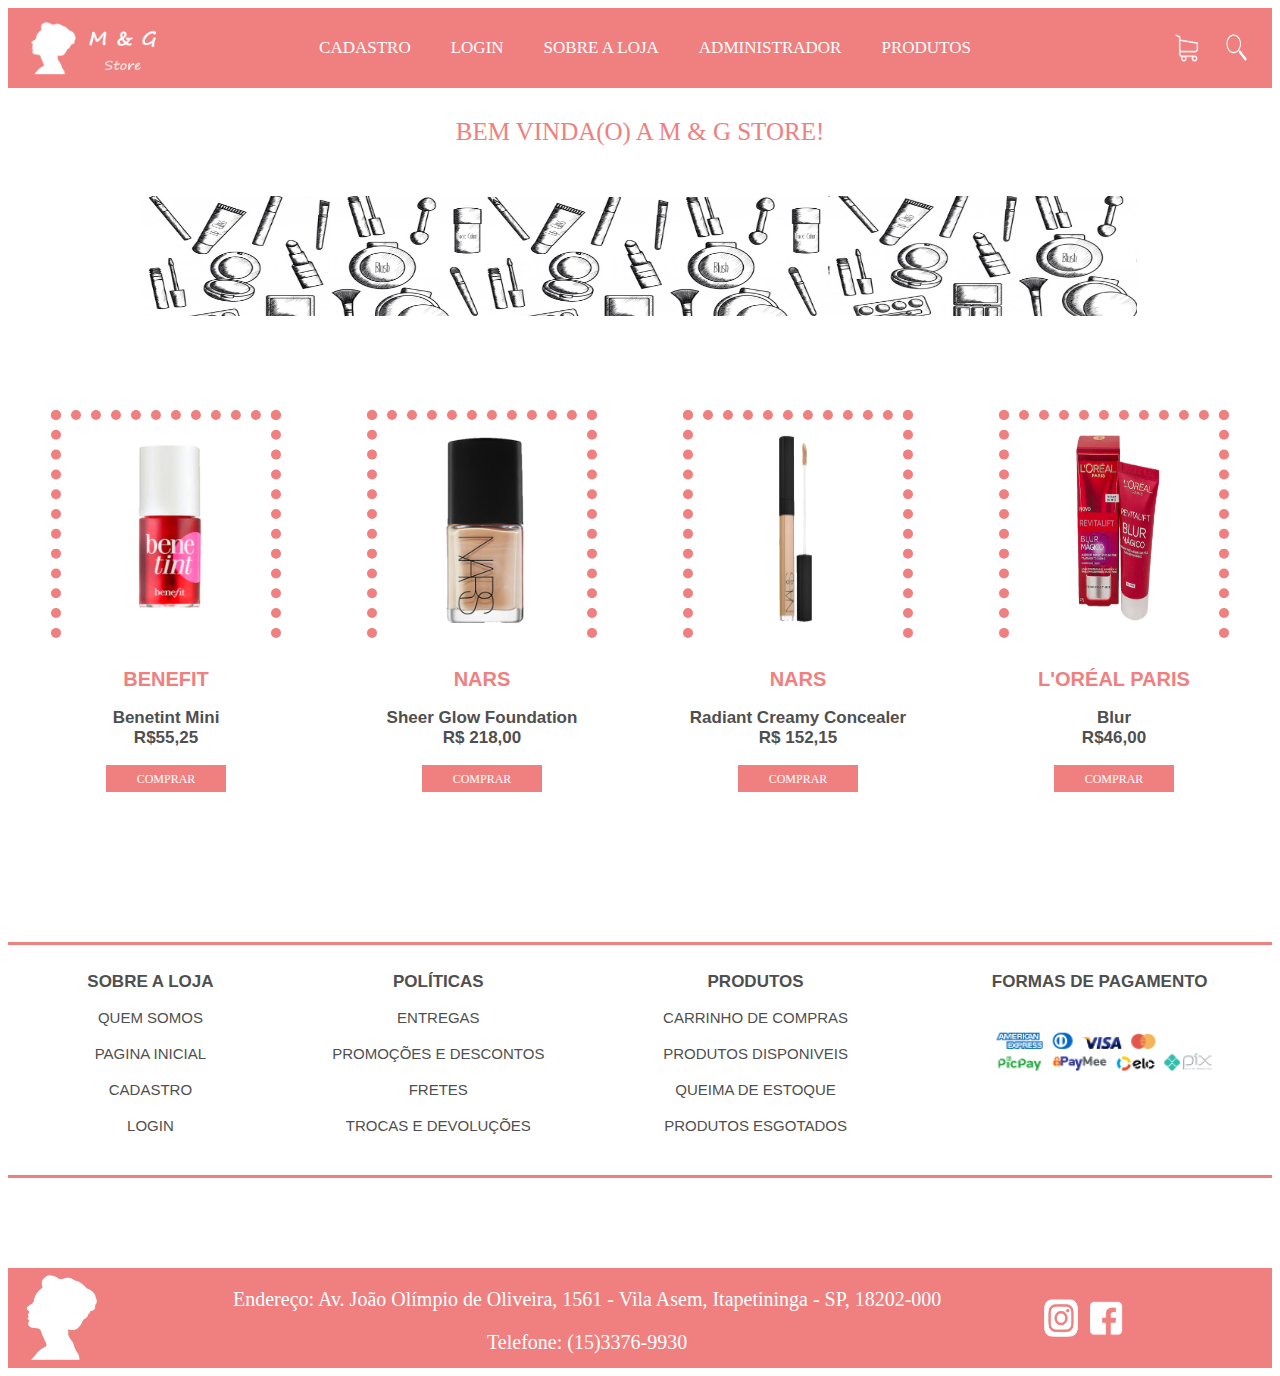
<file: Index.html>
<!DOCTYPE html>
<html lang="en">
    <head>
        <title>MGStore</title>
        <meta charset="UTF-8">
        <meta name="viewport" content="width=device-width, initial-scale=1.0">
        <link rel="stylesheet" href="estilo.css"> 
        <link href="https://fonts.googleapis.com/css?family=Pathway+Gothic+One&display=swap" rel="stylesheet">
    </head>
    <body>
        <center>
            <div class="cab">
                <div class="c"><img class="logo" src="log.png" alt="Logo loja"></div>
                <div class="box1">
                    <div><a class="formulario" href="formulariocadastro.html">CADASTRO</a><br></div>
                    <div><a class="formulario"  href="formulariologin.html">LOGIN</a><br></div>
                    <div><a class="formulario"  href="sobrealoja.html">SOBRE A LOJA</a><br></div>
                    <div><a class="formulario"  href="administrador.html">ADMINISTRADOR</a><br></div>
                    <div><a class="formulario"  href="listar_produtos.php">PRODUTOS</a><br></div>
                </div>
                <div id="car"><a href="carrinhodecompras.html"><img class="icon" src="carrinho.png" alt="Carrinho de compras"></a></div>
                <div id="car"><a href="carrinhodecompras.html"><img class="icon" src="lupa.png" alt="Lupa"></a></div>
            </div>
            <p id="bv">BEM VINDA(O) A M & G STORE!</p>
            <img id="imageminicio" src="imagempeb.png" alt="Maquiagem Preta e branca">

            <div class="pai">
                <div><a href="detalhar_produto.php"><img class="pro" src="produto01.png" alt="Benetint mini"></a>
                    <p><a class="mg" href="detalhar_produto.php">BENEFIT</a></p>
                    <p class="nomeproduto">Benetint Mini<br>R$55,25</p>
                    <a class="comprar" href="carrinhodecompras.html">COMPRAR</a>
                </div>
            
                <div><a href="detalhar_produto.php"><img class="pro" src="produto2.png" alt="Base Nars Sheer Glow Foundation"></a>
                    <p><a class="mg" href="detalhar_produto.php">NARS</a></p>
                    <p class="nomeproduto">Sheer Glow Foundation<br>R$ 218,00</p>
                    <a class="comprar" href="carrinhodecompras.html">COMPRAR</a>
                </div>

                <div><a href="detalhar_produto.php"><img class="pro" src="produto3.png" alt="Corretivo Nars Radiant Creamy Concealer"></a>
                    <p><a class="mg" href="detalhar_produto.php">NARS</a></p>
                    <p class="nomeproduto">Radiant Creamy Concealer<br>R$ 152,15</p>
                    <a class="comprar" href="carrinhodecompras.html">COMPRAR</a>
                </div>

                <div><a href="detalhar_produto.php"><img class="pro" src="blur.png" alt="blur"></a>
                    <p><a class="mg" href="detalhar_produto.php">L'ORÉAL PARIS</a></p>
                    <p class="nomeproduto">Blur<br>R$46,00</p>
                    <a class="comprar" href="carrinhodecompras.html">COMPRAR</a>
                </div>     
            </div>

            <div class="mae">
                <div class="subroda"><p class="infor">SOBRE A LOJA</p><a class="in" href="sobrealoja.html">Quem somos</a><br><br><a class="in" href="Index.html">Pagina Inicial</a><br><br><a class="in" href="formulariocadastro.html">Cadastro</a><br><br><a class="in" href="formulariologin.html">Login</a></div>
                <div class="subroda"><p class="infor">POLÍTICAS</p><a class="in" href="">Entregas</a><br><br><a class="in" href="">Promoções e descontos</a><br><br><a class="in" href="">Fretes</a><br><br><a class="in" href="">Trocas e Devoluções</a></div>
                <div class="subroda"><p class="infor">PRODUTOS</p><a class="in" href="carrinhodecompras">Carrinho de compras</a><br><br><a class="in" href="listar_produtos.php">Produtos disponiveis</a><br><br><a class="in" href="">Queima de estoque</a><br><br><a class="in" href="">Produtos esgotados</a></div>
                <div class="subroda"><p class="infor">FORMAS DE PAGAMENTO</p><img class="" src="formasdepag.png" alt="Formas de pagamento"></div>
            </div>

            <div class="rodape"><div><img class="roda" src="roda.png" alt="Logo loja"></div>
            <div><p class="r">Endereço: Av. João Olímpio de Oliveira, 1561 - Vila Asem, Itapetininga - SP, 18202-000</p>
                <p class="r">Telefone: (15)3376-9930</p></div>
                <div><img class="sociais" src="insta.png" alt="Icon Instagram">
                    <img class="sociais" src="face.png" alt="Icon Face"></div>   
            </div>
        </center>
    </body>
    
</html>
</file>
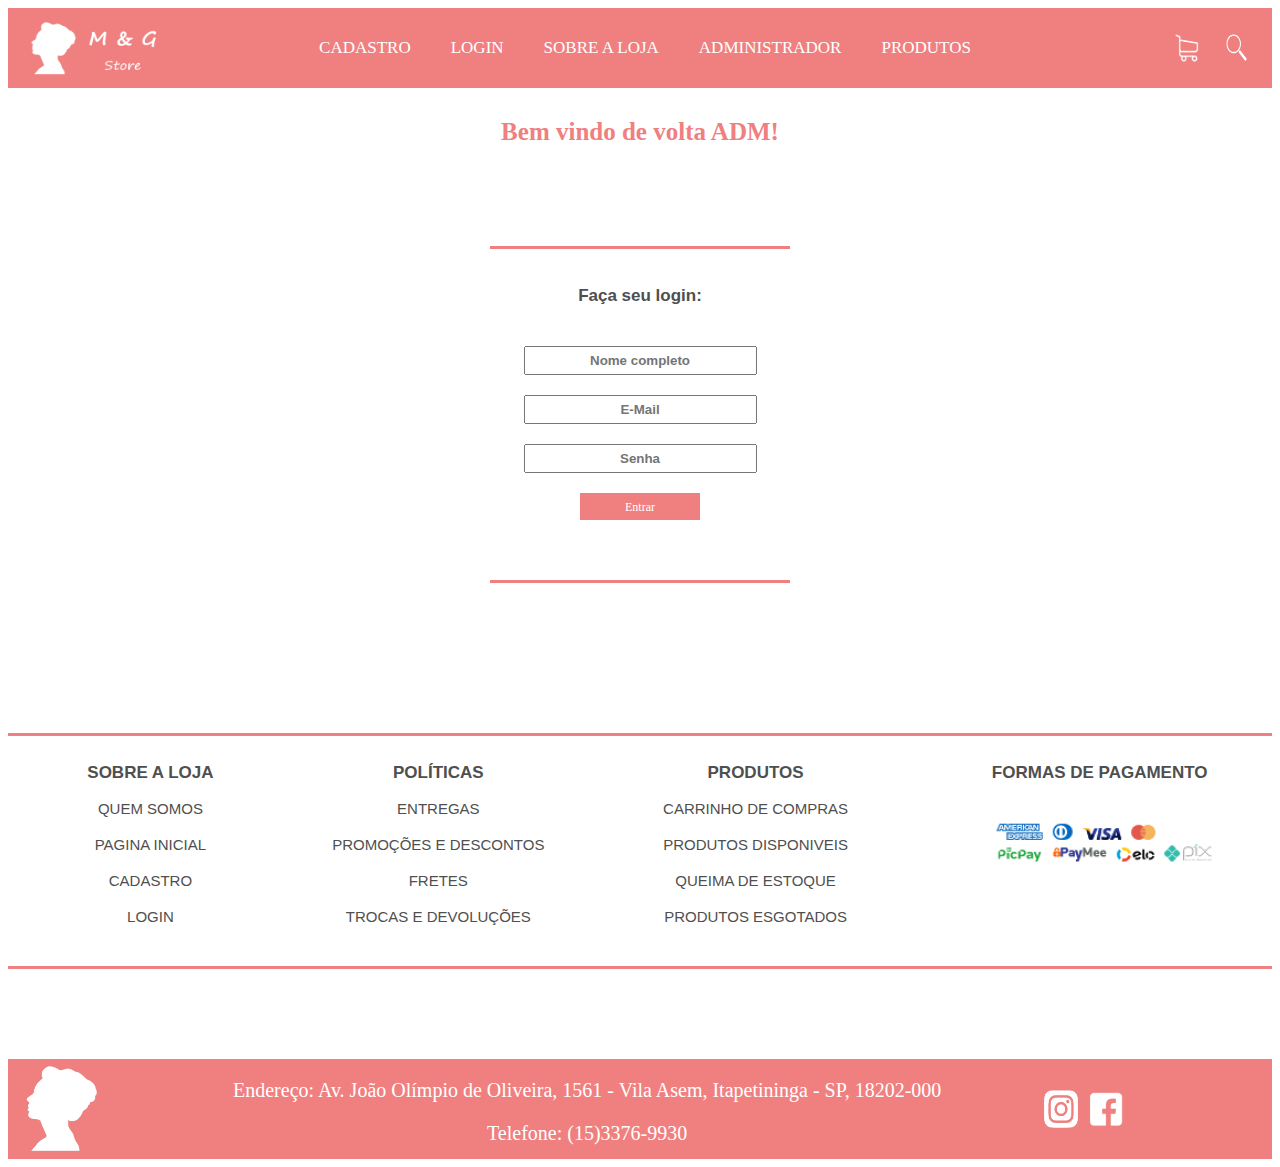
<file: administrador.html>
<!DOCTYPE html>
<html lang="en">
    <head>
        <title>MGStore</title>
        <meta charset="UTF-8">
        <meta name="viewport" content="width=device-width, initial-scale=1.0">
        <link rel="stylesheet" href="estilo.css"> 
        <link href="https://fonts.googleapis.com/css?family=Pathway+Gothic+One&display=swap" rel="stylesheet">
    </head>
    <body>
        <center>
            <div class="cab">
                <div class="c"><img class="logo" src="log.png" alt="Logo loja"></div>
                <div class="box1">
                    <div><a class="formulario" href="formulariocadastro.html">CADASTRO</a><br></div>
                    <div><a class="formulario"  href="formulariologin.html">LOGIN</a><br></div>
                    <div><a class="formulario"  href="sobrealoja.html">SOBRE A LOJA</a><br></div>
                    <div><a class="formulario"  href="administrador.html">ADMINISTRADOR</a><br></div>
                    <div><a class="formulario"  href="listar_produtos.php">PRODUTOS</a><br></div>
                </div>
                <div id="car"><a href="carrinhodecompras.html"><img class="icon" src="carrinho.png" alt="Carrinho de compras"></a></div>
                <div id="car"><a href="carrinhodecompras.html"><img class="icon" src="lupa.png" alt="Lupa"></a></div>
            </div>

            <h1 id="bv">Bem vindo de volta ADM!</h1>

            <div id="f">
                <div  class="f2">
                    <p class="nomeproduto">Faça seu login:</p>
                    <form class="form_user"action="" method="">
                    <center><input class="tab" type="text" name="nome_usuario"  placeholder="Nome completo"><br>
                    <input class="tab" type="text" name="email_usuario" placeholder="E-Mail"><br>
                    <input class="tab" type="password" name="senha_usuario" placeholder="Senha"><br>
                    <a class="comprar" href="formularioproduto.php">Entrar</a> </center>
                    </form>
                </div>
            </div>

            <div class="mae">
                <div class="subroda"><p class="infor">SOBRE A LOJA</p><a class="in" href="sobrealoja.html">Quem somos</a><br><br><a class="in" href="Index.html">Pagina Inicial</a><br><br><a class="in" href="formulariocadastro.html">Cadastro</a><br><br><a class="in" href="formulariologin.html">Login</a></div>
                <div class="subroda"><p class="infor">POLÍTICAS</p><a class="in" href="">Entregas</a><br><br><a class="in" href="">Promoções e descontos</a><br><br><a class="in" href="">Fretes</a><br><br><a class="in" href="">Trocas e Devoluções</a></div>
                <div class="subroda"><p class="infor">PRODUTOS</p><a class="in" href="carrinhodecompras.html">Carrinho de compras</a><br><br><a class="in" href="listar_produtos.php">Produtos disponiveis</a><br><br><a class="in" href="">Queima de estoque</a><br><br><a class="in" href="">Produtos esgotados</a></div>
                <div class="subroda"><p class="infor">FORMAS DE PAGAMENTO</p><img class="" src="formasdepag.png" alt="Formas de pagamento"></div>
            </div>

            <div class="rodape"><div><img class="roda" src="roda.png" alt="Logo loja"></div>
            <div><p class="r">Endereço: Av. João Olímpio de Oliveira, 1561 - Vila Asem, Itapetininga - SP, 18202-000</p>
                <p class="r">Telefone: (15)3376-9930</p></div>
                <div><img class="sociais" src="insta.png" alt="Icon Instagram">
                    <img class="sociais" src="face.png" alt="Icon Face"></div>   
            </div>
        </center>
    </body>
    
</html>
</file>
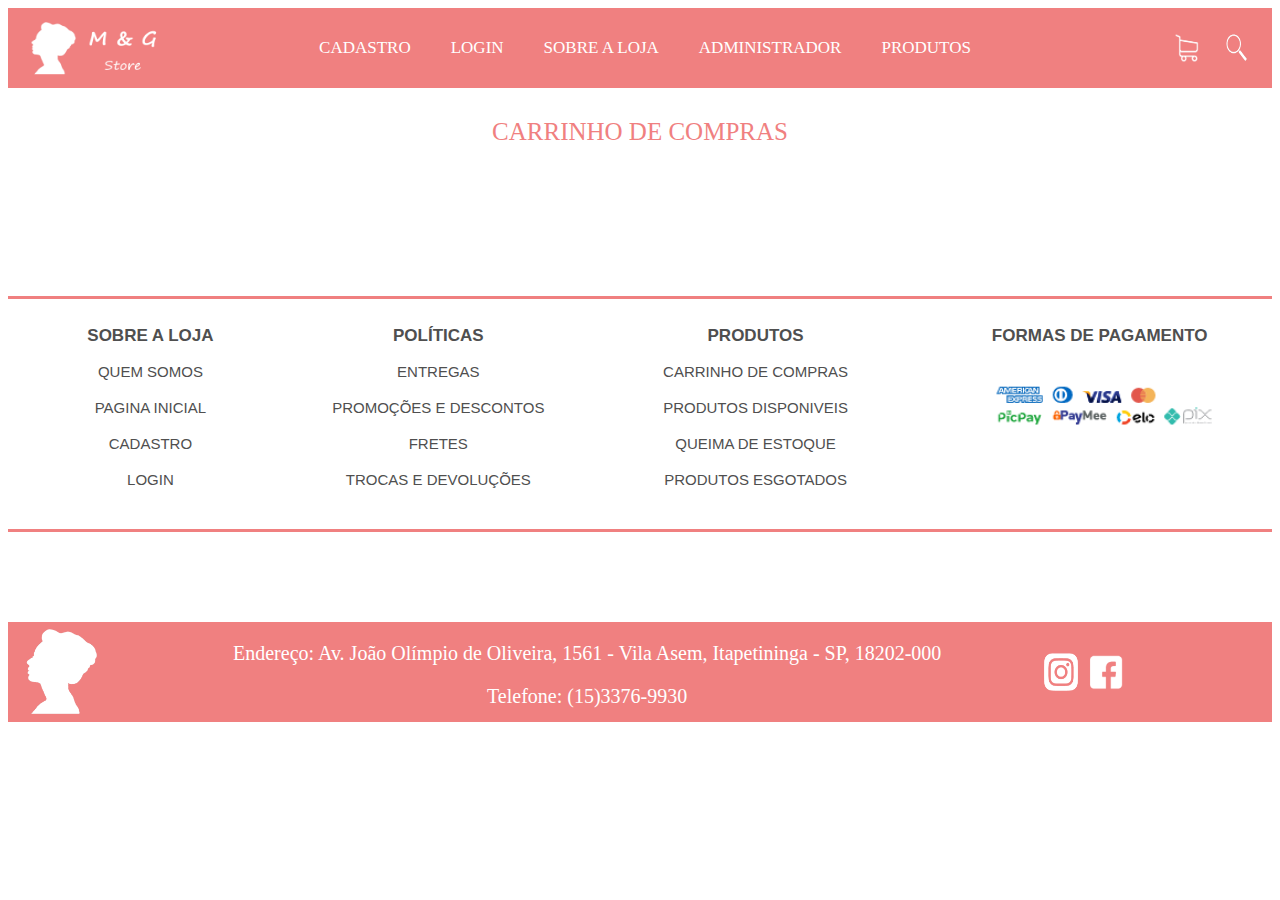
<file: carrinhodecompras.html>
<!DOCTYPE html>
<html lang="en">
    <head>
        <title>MGStore</title>
        <meta charset="UTF-8">
        <meta name="viewport" content="width=device-width, initial-scale=1.0">
        <link rel="stylesheet" href="estilo.css"> 
        <link href="https://fonts.googleapis.com/css?family=Pathway+Gothic+One&display=swap" rel="stylesheet">
    </head>
    <body>
        <center>
            <div class="cab">
                <div class="c"><img class="logo" src="log.png" alt="Logo loja"></div>
                <div class="box1">
                    <div><a class="formulario" href="formulariocadastro.html">CADASTRO</a><br></div>
                    <div><a class="formulario"  href="formulariologin.html">LOGIN</a><br></div>
                    <div><a class="formulario"  href="sobrealoja.html">SOBRE A LOJA</a><br></div>
                    <div><a class="formulario"  href="administrador.html">ADMINISTRADOR</a><br></div>
                    <div><a class="formulario"  href="listar_produtos.php">PRODUTOS</a><br></div>
                </div>
                <div id="car"><a href="carrinhodecompras.html"><img class="icon" src="carrinho.png" alt="Carrinho de compras"></a></div>
                <div id="car"><a href="carrinhodecompras.html"><img class="icon" src="lupa.png" alt="Lupa"></a></div>
            </div>
            <p id="bv">CARRINHO DE COMPRAS</p>

            <div class="mae">
                <div class="subroda"><p class="infor">SOBRE A LOJA</p><a class="in" href="sobrealoja.html">Quem somos</a><br><br><a class="in" href="Index.html">Pagina Inicial</a><br><br><a class="in" href="formulariocadastro.html">Cadastro</a><br><br><a class="in" href="formulariologin.html">Login</a></div>
                <div class="subroda"><p class="infor">POLÍTICAS</p><a class="in" href="">Entregas</a><br><br><a class="in" href="">Promoções e descontos</a><br><br><a class="in" href="">Fretes</a><br><br><a class="in" href="">Trocas e Devoluções</a></div>
                <div class="subroda"><p class="infor">PRODUTOS</p><a class="in" href="carrinhodecompras.html">Carrinho de compras</a><br><br><a class="in" href="listar_produtos.php">Produtos disponiveis</a><br><br><a class="in" href="">Queima de estoque</a><br><br><a class="in" href="">Produtos esgotados</a></div>
                <div class="subroda"><p class="infor">FORMAS DE PAGAMENTO</p><img class="" src="formasdepag.png" alt="Formas de pagamento"></div>
            </div>

            <div class="rodape"><div><img class="roda" src="roda.png" alt="Logo loja"></div>
            <div><p class="r">Endereço: Av. João Olímpio de Oliveira, 1561 - Vila Asem, Itapetininga - SP, 18202-000</p>
                <p class="r">Telefone: (15)3376-9930</p></div>
                <div><img class="sociais" src="insta.png" alt="Icon Instagram">
                    <img class="sociais" src="face.png" alt="Icon Face"></div>   
            </div>
        </center>
    </body>
    
</html>
</file>
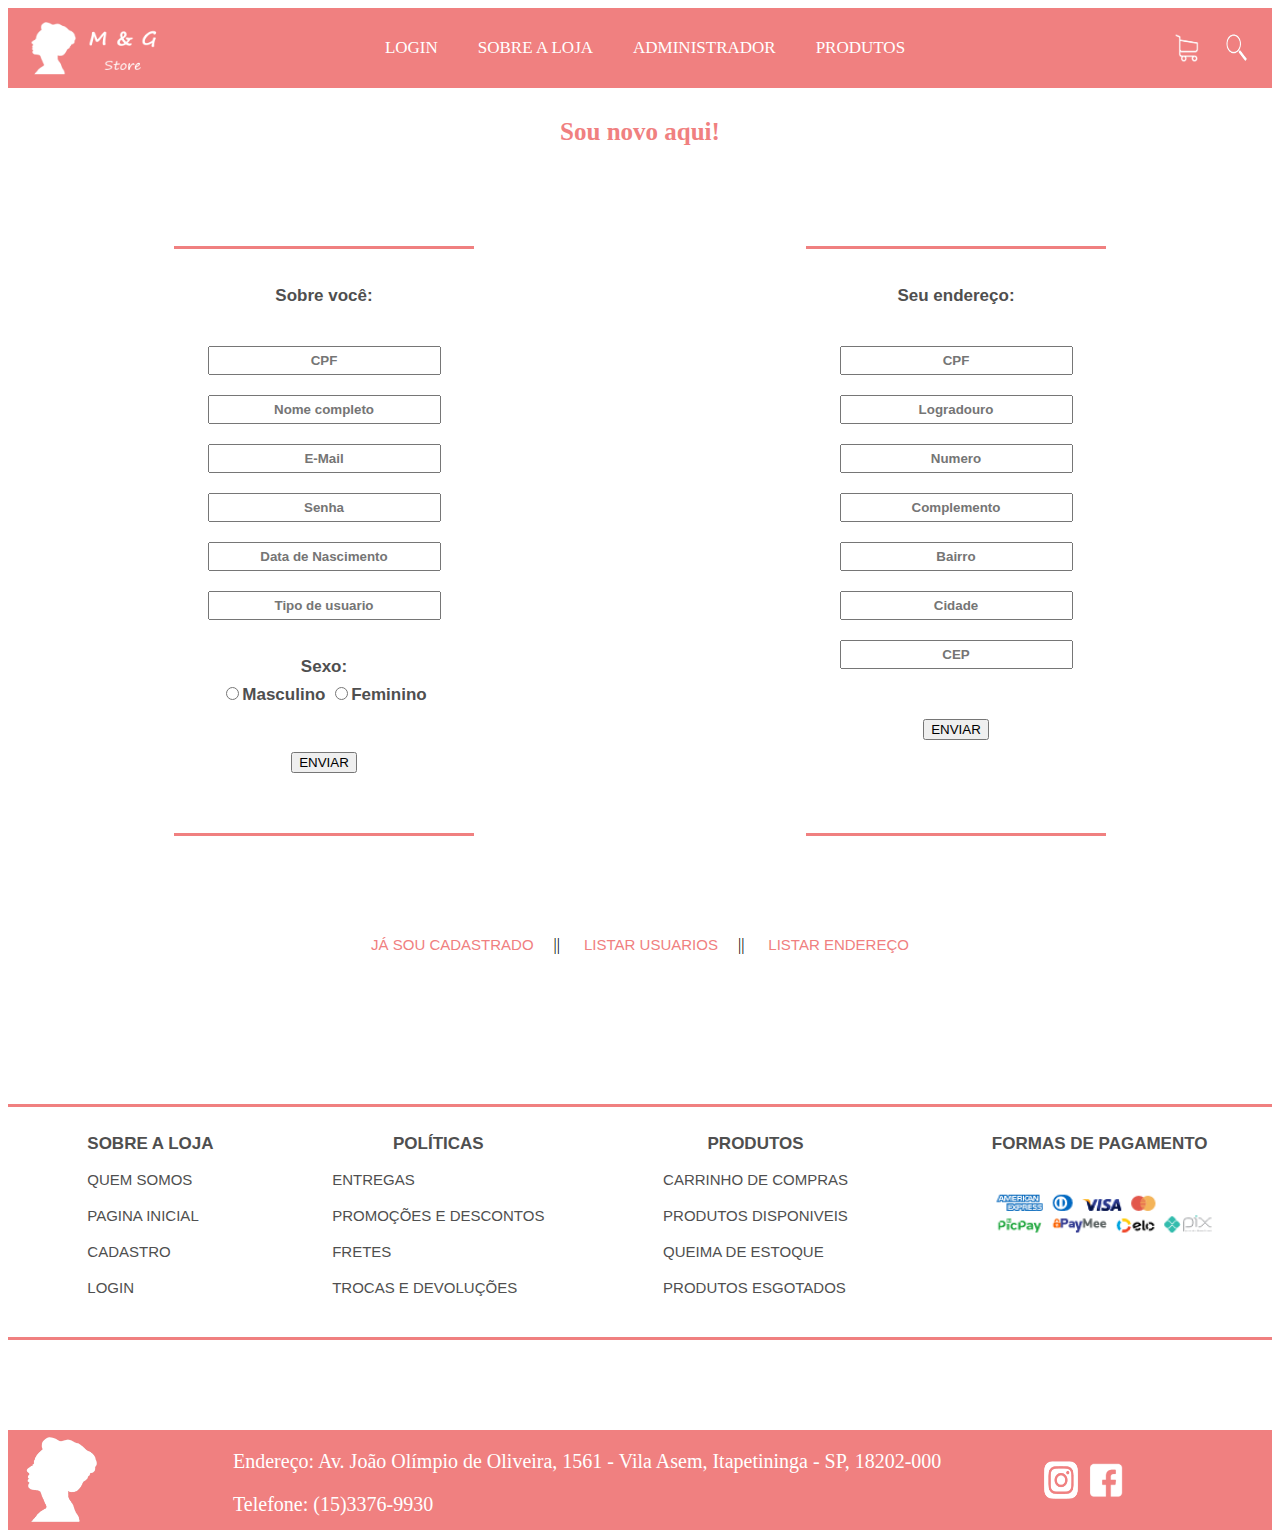
<file: formulariocadastro.html>
<!DOCTYPE html>
    <html lang="en">
    <head>
        <title class="link">Cadastro</title>
        <meta charset="UTF-8">
        <meta name="viewport" content="width=device-width, initial-scale=1.0">
        <link rel="stylesheet" href="estilo.css"> 
        <link href="https://fonts.googleapis.com/css?family=Pathway+Gothic+One&display=swap" rel="stylesheet">
    </head>
    <body>
        <div class="cab">
            <div class="c"><img class="logo" src="log.png" alt="Logo loja"></div>
            <div class="box1">
                <div><a class="formulario"  href="formulariologin.html">LOGIN</a><br></div>
                <div><a class="formulario"  href="sobrealoja.html">SOBRE A LOJA</a><br></div>
                <div><a class="formulario"  href="administrador.html">ADMINISTRADOR</a><br></div>
                <div><a class="formulario"  href="listar_produtos.php">PRODUTOS</a><br></div>
            </div>
            <div id="car"><a href="carrinhodecompras.html"><img class="icon" src="carrinho.png" alt="Carrinho de compras"></a></div>
            <div id="car"><a href="carrinhodecompras.html"><img class="icon" src="lupa.png" alt="Lupa"></a></div>
        </div>

        <h1 id="bv">Sou novo aqui!</h1>

        <div id="f">  
            <div class="f2">
                <p class="nomeproduto">Sobre você:</p>
                <center>
                <form class="form_user"action="processa_cad_usuario.php" method="POST">
                    <input class="tab" type="text" name="cpf_usuario" placeholder="CPF"><br>
                    <input class="tab" type="text" name="nome_usuario"  placeholder="Nome completo"><br>
                    <input class="tab" type="text" name="email_usuario" placeholder="E-Mail"><br>
                    <input class="tab" type="password" name="senha_usuario" placeholder="Senha"><br>
                    <input class="tab" type="text" name="data_usuario" placeholder="Data de Nascimento"><br>
                    <input class="tab" type="text" name="tipo_usuario" placeholder="Tipo de usuario"><br>
                    <p class="nomeproduto">Sexo:<br><input class="rad" type="radio" name="sexo" value="M">Masculino 
                        <input class="rad" type="radio" name="sexo" value="F">Feminino</p>
                        <button class="but" type="submit">ENVIAR</button> 
                </form>
                </center>     
            </div>  

            <div class="f2">
                <p class="nomeproduto">Seu endereço:</p>
                <center>
                <form class="form_user" action="processa_cad_endereco.php" method="POST">
                    <input class="tab" type="text" name="cpf_usuario" placeholder="CPF"><br>
                    <input class="tab" type="text" name="logradouro"  placeholder="Logradouro"><br>
                    <input class="tab" type="text" name="numero" placeholder="Numero"><br>
                    <input class="tab" type="text" name="complemento" placeholder="Complemento"><br>
                    <input class="tab" type="text" name="bairro"  placeholder="Bairro"><br>
                    <input class="tab" type="text" name="cidade" placeholder="Cidade"><br>
                    <input class="tab" type="text" name="cep" placeholder="CEP"><br>   
                    <button class="but" type="submit">ENVIAR</button> 
                </form>
                </center> 
            </div>       
        </div>
        <center>
        <a class="linkform" href="formulariologin.html">Já sou cadastrado</a>||
        <a class="linkform" href="listar_usuario.php">Listar usuarios</a>||
        <a class="linkform" href="listar_endereco.php">Listar endereço</a>
        </center>

        <div class="mae">
            <div class="subroda"><p class="infor">SOBRE A LOJA</p><a class="in" href="sobrealoja.html">Quem somos</a><br><br><a class="in" href="Index.html">Pagina Inicial</a><br><br><a class="in" href="formulariocadastro.html">Cadastro</a><br><br><a class="in" href="formulariologin.html">Login</a></div>
            <div class="subroda"><p class="infor">POLÍTICAS</p><a class="in" href="">Entregas</a><br><br><a class="in" href="">Promoções e descontos</a><br><br><a class="in" href="">Fretes</a><br><br><a class="in" href="">Trocas e Devoluções</a></div>
            <div class="subroda"><p class="infor">PRODUTOS</p><a class="in" href="carrinhodecompras.html">Carrinho de compras</a><br><br><a class="in" href="listar_produtos.php">Produtos disponiveis</a><br><br><a class="in" href="">Queima de estoque</a><br><br><a class="in" href="">Produtos esgotados</a></div>
            <div class="subroda"><p class="infor">FORMAS DE PAGAMENTO</p><img class="" src="formasdepag.png" alt="Formas de pagamento"></div>
        </div>

        <div class="rodape"><div><img class="roda" src="roda.png" alt="Logo loja"></div>
        <div><p class="r">Endereço: Av. João Olímpio de Oliveira, 1561 - Vila Asem, Itapetininga - SP, 18202-000</p>
            <p class="r">Telefone: (15)3376-9930</p></div>
            <div><img class="sociais" src="insta.png" alt="Icon Instagram">
                <img class="sociais" src="face.png" alt="Icon Face"></div>   
        </div>
    </body>
</html>
</file>
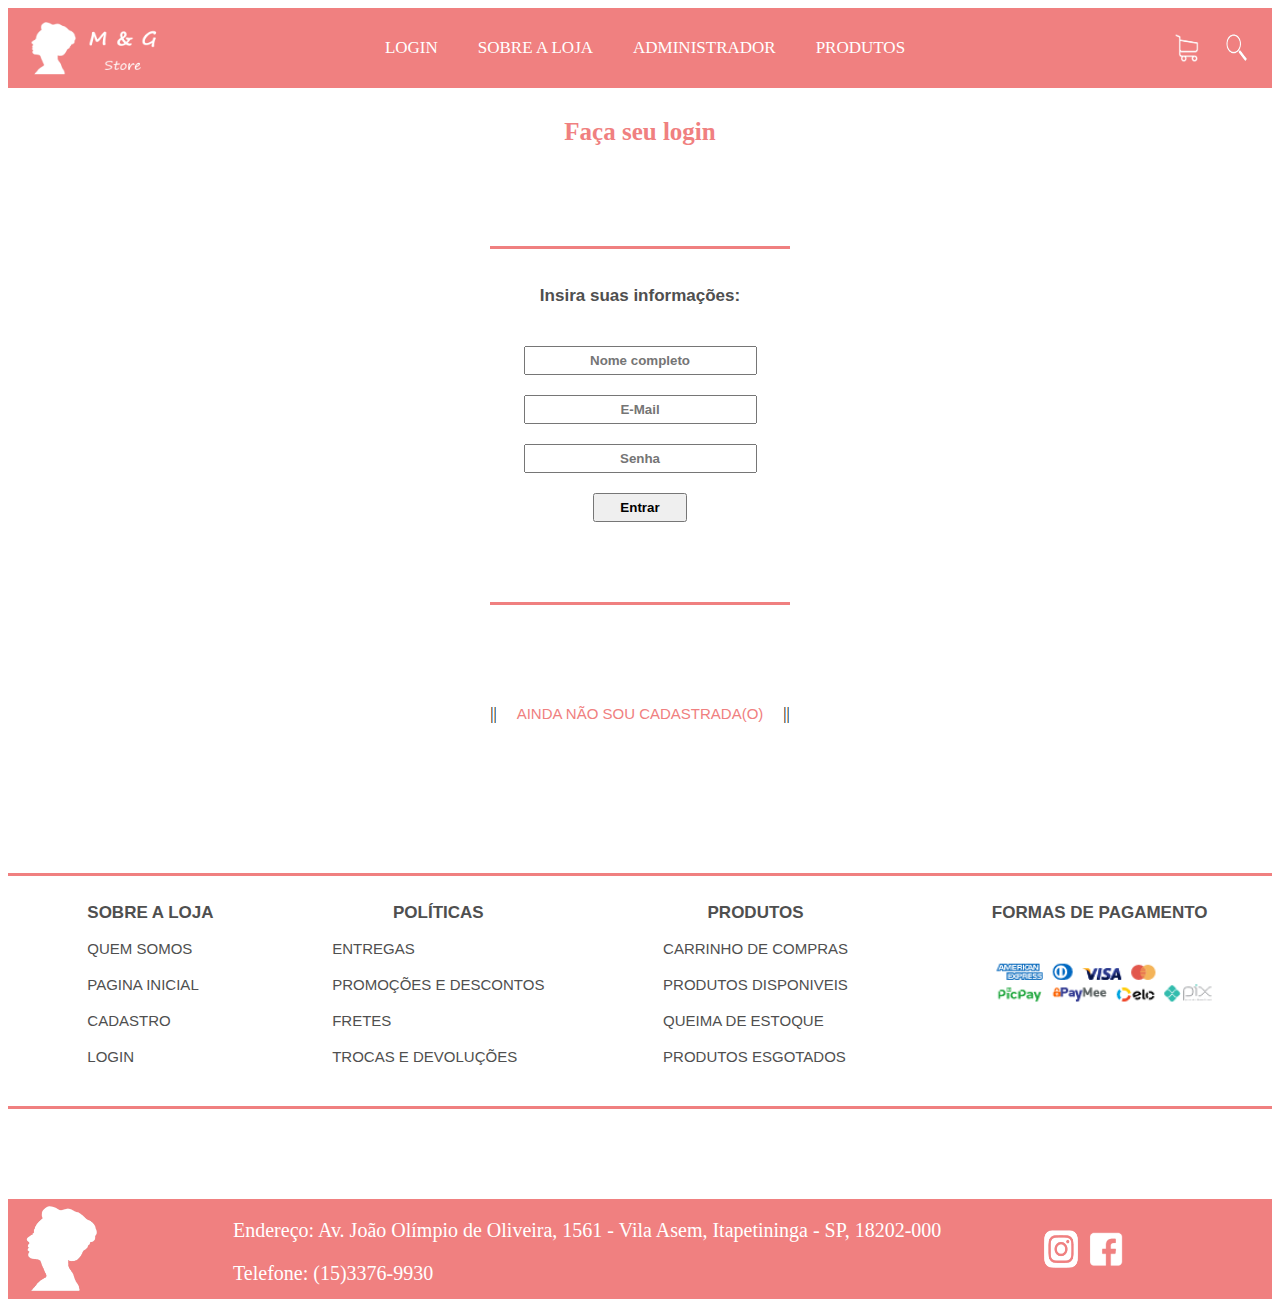
<file: formulariologin.html>
<!DOCTYPE html>
    <html lang="en">
    <head>
        <title class="link">Cadastro</title>
        <meta charset="UTF-8">
        <meta name="viewport" content="width=device-width, initial-scale=1.0">
        <link rel="stylesheet" href="estilo.css"> 
        <link href="https://fonts.googleapis.com/css?family=Pathway+Gothic+One&display=swap" rel="stylesheet">
    </head>
    <body>
        <div class="cab">
            <div class="c"><img class="logo" src="log.png" alt="Logo loja"></div>
            <div class="box1">
                <div><a class="formulario"  href="formulariologin.html">LOGIN</a><br></div>
                <div><a class="formulario"  href="sobrealoja.html">SOBRE A LOJA</a><br></div>
                <div><a class="formulario"  href="administrador.html">ADMINISTRADOR</a><br></div>
                <div><a class="formulario"  href="listar_produtos.php">PRODUTOS</a><br></div>
            </div>
            <div id="car"><a href="carrinhodecompras.html"><img class="icon" src="carrinho.png" alt="Carrinho de compras"></a></div>
            <div id="car"><a href="carrinhodecompras.html"><img class="icon" src="lupa.png" alt="Lupa"></a></div>
        </div>
        <h1 id="bv">Faça seu login</h1>
        <div id="f">
            <div  class="f2">
                <p class="nomeproduto">Insira suas informações:</p>
                <form class="form_user"action="" method="">
                <center><input class="tab" type="text" name="nome_usuario"  placeholder="Nome completo"><br>
                <input class="tab" type="text" name="email_usuario" placeholder="E-Mail"><br>
                <input class="tab" type="password" name="senha_usuario" placeholder="Senha"><br>
                <button class="tab" type="submit" >Entrar</button></center>
                </form>
            </div>
        </div>
        <center>
            ||<a class="linkform" href="formulariocadastro.html">Ainda não sou cadastrada(o)</a>||
        </center>
        <div class="mae">
            <div class="subroda"><p class="infor">SOBRE A LOJA</p><a class="in" href="sobrealoja.html">Quem somos</a><br><br><a class="in" href="Index.html">Pagina Inicial</a><br><br><a class="in" href="formulariocadastro.html">Cadastro</a><br><br><a class="in" href="formulariologin.html">Login</a></div>
            <div class="subroda"><p class="infor">POLÍTICAS</p><a class="in" href="">Entregas</a><br><br><a class="in" href="">Promoções e descontos</a><br><br><a class="in" href="">Fretes</a><br><br><a class="in" href="">Trocas e Devoluções</a></div>
            <div class="subroda"><p class="infor">PRODUTOS</p><a class="in" href="carrinhodecompras.html">Carrinho de compras</a><br><br><a class="in" href="listar_produtos.php">Produtos disponiveis</a><br><br><a class="in" href="">Queima de estoque</a><br><br><a class="in" href="">Produtos esgotados</a></div>
            <div class="subroda"><p class="infor">FORMAS DE PAGAMENTO</p><img class="" src="formasdepag.png" alt="Formas de pagamento"></div>
        </div>

        <div class="rodape"><div><img class="roda" src="roda.png" alt="Logo loja"></div>
        <div><p class="r">Endereço: Av. João Olímpio de Oliveira, 1561 - Vila Asem, Itapetininga - SP, 18202-000</p>
            <p class="r">Telefone: (15)3376-9930</p></div>
            <div><img class="sociais" src="insta.png" alt="Icon Instagram">
                <img class="sociais" src="face.png" alt="Icon Face"></div>  
        </div>
    </body>
</html>
</file>
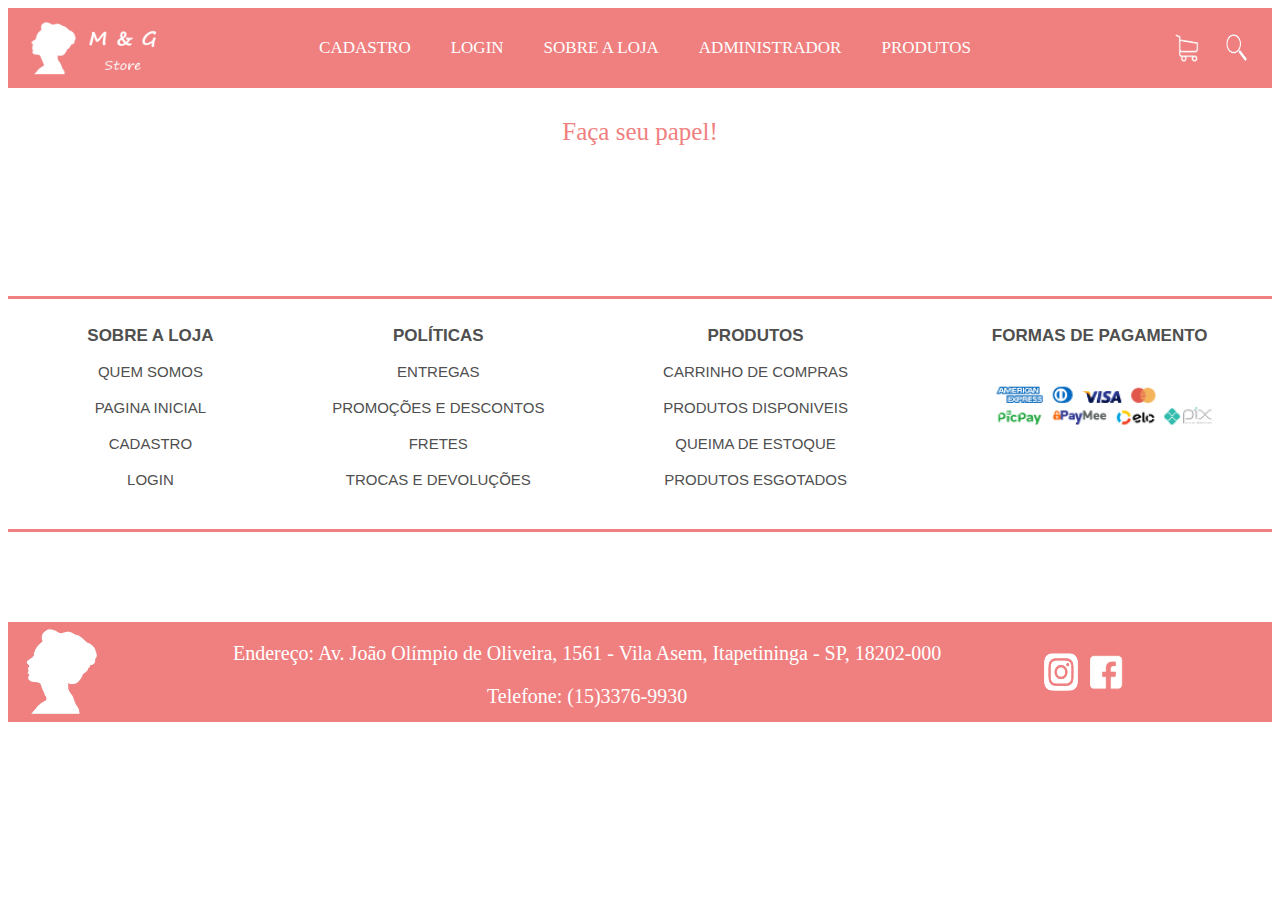
<file: formularioproduto.html>
<!DOCTYPE html>
<html lang="en">
    <head>
        <title>MGStore</title>
        <meta charset="UTF-8">
        <meta name="viewport" content="width=device-width, initial-scale=1.0">
        <link rel="stylesheet" href="estilo.css"> 
        <link href="https://fonts.googleapis.com/css?family=Pathway+Gothic+One&display=swap" rel="stylesheet">
    </head>
    <body>
        <center>
            <div class="cab">
                <div class="c"><img class="logo" src="log.png" alt="Logo loja"></div>
                <div class="box1">
                    <div><a class="formulario" href="formulariocadastro.html">CADASTRO</a><br></div>
                    <div><a class="formulario"  href="formulariologin.html">LOGIN</a><br></div>
                    <div><a class="formulario"  href="sobrealoja.html">SOBRE A LOJA</a><br></div>
                    <div><a class="formulario"  href="administrador.html">ADMINISTRADOR</a><br></div>
                    <div><a class="formulario"  href="listarprodutos.html">PRODUTOS</a><br></div>
                </div>
                <div id="car"><a href="carrinhodecompras.html"><img class="icon" src="carrinho.png" alt="Carrinho de compras"></a></div>
                <div id="car"><a href="carrinhodecompras.html"><img class="icon" src="lupa.png" alt="Lupa"></a></div>
            </div>
            <p id="bv">Faça seu papel!</p>
    
            <div class="mae">
                <div class="subroda"><p class="infor">SOBRE A LOJA</p><a class="in" href="sobrealoja.html">Quem somos</a><br><br><a class="in" href="Index.html">Pagina Inicial</a><br><br><a class="in" href="formulariocadastro.html">Cadastro</a><br><br><a class="in" href="formulariologin.html">Login</a></div>
                <div class="subroda"><p class="infor">POLÍTICAS</p><a class="in" href="">Entregas</a><br><br><a class="in" href="">Promoções e descontos</a><br><br><a class="in" href="">Fretes</a><br><br><a class="in" href="">Trocas e Devoluções</a></div>
                <div class="subroda"><p class="infor">PRODUTOS</p><a class="in" href="">Carrinho de compras</a><br><br><a class="in" href="">Produtos disponiveis</a><br><br><a class="in" href="">Queima de estoque</a><br><br><a class="in" href="">Produtos esgotados</a></div>
                <div class="subroda"><p class="infor">FORMAS DE PAGAMENTO</p><img class="" src="formasdepag.png" alt="Formas de pagamento"></div>
            </div>

            <div class="rodape"><div><img class="roda" src="roda.png" alt="Logo loja"></div>
            <div><p class="r">Endereço: Av. João Olímpio de Oliveira, 1561 - Vila Asem, Itapetininga - SP, 18202-000</p>
                <p class="r">Telefone: (15)3376-9930</p></div>
                <div><img class="sociais" src="insta.png" alt="Icon Instagram">
                    <img class="sociais" src="face.png" alt="Icon Face"></div>   
            </div>
        </center>
    </body>
    
</html>
</file>
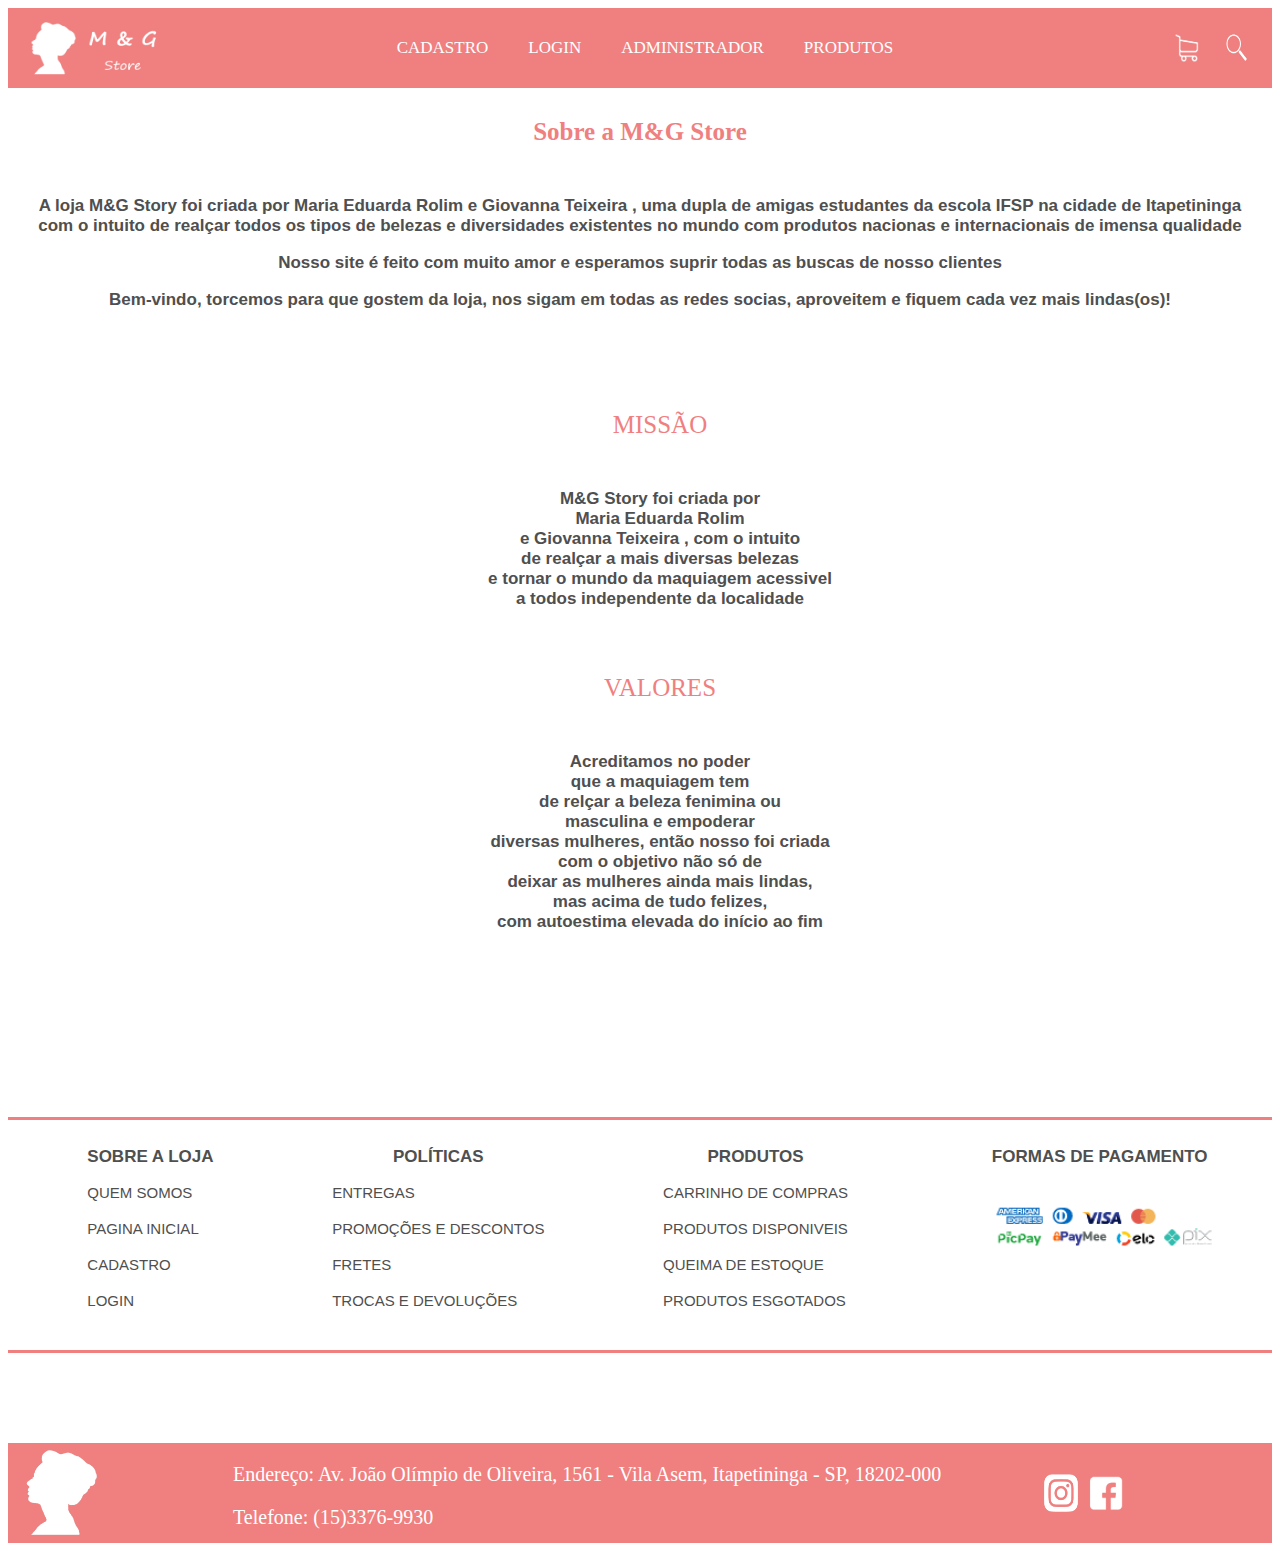
<file: sobrealoja.html>
<!DOCTYPE html>
<html lang="en">
    <head>
        <title>Sobre a loja</title>
        <meta charset="UTF-8">
        <meta name="viewport" content="width=device-width, initial-scale=1.0">
        <link rel="stylesheet" href="estilo.css"> 
        <link href="https://fonts.googleapis.com/css?family=Pathway+Gothic+One&display=swap" rel="stylesheet">
    </head>
    <body>
            <div class="cab">
                <div class="c"><img class="logo" src="log.png" alt="Logo loja"></div>
                <div class="box1">
                    <div><a class="formulario" href="formulariocadastro.html">CADASTRO</a><br></div>
                    <div><a class="formulario"  href="formulariologin.html">LOGIN</a><br></div>
                    <div><a class="formulario"  href="administrador.html">ADMINISTRADOR</a><br></div>
                    <div><a class="formulario"  href="listar_produtos.php">PRODUTOS</a><br></div>
                </div>
                <div id="car"><a href="carrinhodecompras.html"><img class="icon" src="carrinho.png" alt="Carrinho de compras"></a></div>
                <div id="car"><a href="carrinhodecompras.html"><img class="icon" src="lupa.png" alt="Lupa"></a></div>
            </div>

        <h1 id="bv">Sobre a M&G Store</h1>
         
        <p class="nomeproduto">A loja M&G Story foi criada por <strong>Maria Eduarda Rolim</strong>  e <strong>Giovanna Teixeira</strong> , uma dupla de amigas estudantes da escola <strong>IFSP</strong> na cidade de Itapetininga<br>
            com o intuito de realçar todos os tipos de belezas e diversidades existentes no mundo com produtos nacionas e internacionais de imensa qualidade</p>
        <p class="nomeproduto">Nosso site é feito com muito amor e esperamos suprir todas as buscas de nosso clientes</p>
        <p class="nomeproduto">Bem-vindo, torcemos para que gostem da loja, nos sigam em todas as redes socias, aproveitem e fiquem cada vez mais lindas(os)!</p><br><br><br>

        <div>
                <div class="subroda"><p id="bv">MISSÃO</p><p class="nomeproduto">M&G Story foi criada por<br> Maria Eduarda Rolim <br> e Giovanna Teixeira , com o intuito<br> de realçar a mais diversas belezas <br> e tornar o mundo da maquiagem acessivel<br> a todos independente da localidade</p><br></div>
                <div class="subroda"><p id="bv">VALORES</p><p class="nomeproduto">Acreditamos no poder<br> que a maquiagem tem<br> de relçar a beleza fenimina ou <br>masculina e empoderar<br> diversas mulheres, então nosso foi criada<br> com o objetivo não só de<br> deixar as mulheres ainda mais lindas,<br> mas acima de tudo felizes,<br> com autoestima elevada do início ao fim</p><br></div>
        </div>

        <div class="mae">
            <div class="subroda"><p class="infor">SOBRE A LOJA</p><a class="in" href="sobrealoja.html">Quem somos</a><br><br><a class="in" href="Index.html">Pagina Inicial</a><br><br><a class="in" href="formulariocadastro.html">Cadastro</a><br><br><a class="in" href="formulariologin.html">Login</a></div>
            <div class="subroda"><p class="infor">POLÍTICAS</p><a class="in" href="">Entregas</a><br><br><a class="in" href="">Promoções e descontos</a><br><br><a class="in" href="">Fretes</a><br><br><a class="in" href="">Trocas e Devoluções</a></div>
            <div class="subroda"><p class="infor">PRODUTOS</p><a class="in" href="carrinhodecompras.html">Carrinho de compras</a><br><br><a class="in" href="listar_produtos.php">Produtos disponiveis</a><br><br><a class="in" href="">Queima de estoque</a><br><br><a class="in" href="">Produtos esgotados</a></div>
            <div class="subroda"><p class="infor">FORMAS DE PAGAMENTO</p><img class="" src="formasdepag.png" alt="Formas de pagamento"></div>
        </div>

        <div class="rodape"><div><img class="roda" src="roda.png" alt="Logo loja"></div>
        <div><p class="r">Endereço: Av. João Olímpio de Oliveira, 1561 - Vila Asem, Itapetininga - SP, 18202-000</p>
            <p class="r">Telefone: (15)3376-9930</p></div>
            <div><img class="sociais" src="insta.png" alt="Icon Instagram">
                <img class="sociais" src="face.png" alt="Icon Face"></div> 
    </body>
</html>
</file>
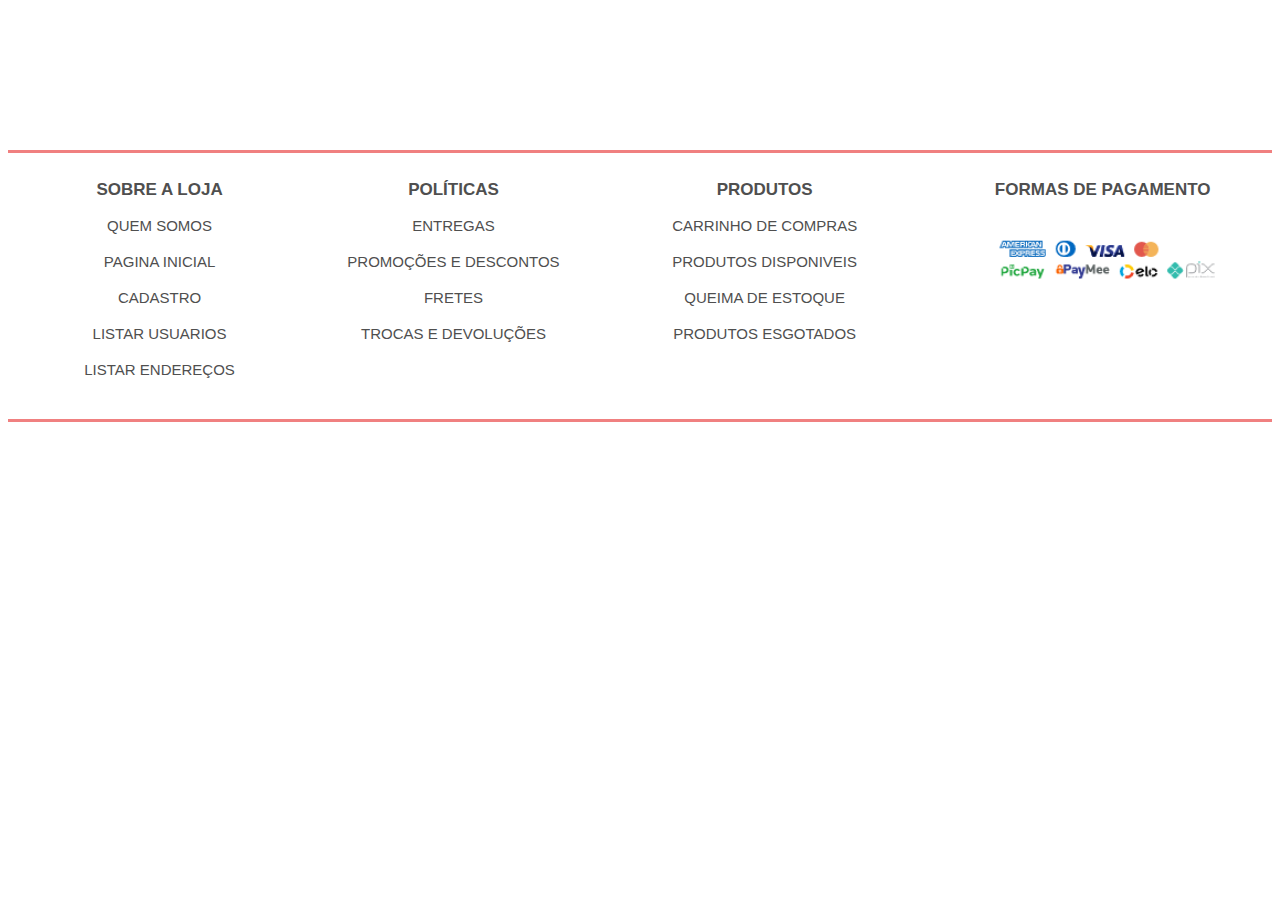
<file: subcab.html>
<!DOCTYPE html>
<html lang="en">
    <head>
        <meta charset="UTF-8">
        <meta name="viewport" content="width=device-width, initial-scale=1.0">
        <link rel="stylesheet" href="estilo.css"> 
        <link href="https://fonts.googleapis.com/css?family=Pathway+Gothic+One&display=swap" rel="stylesheet">
    </head>
    <body>
        <center>
            <div class="mae">
                <div class="subroda"><p class="infor">SOBRE A LOJA</p><a class="in" href="sobrealoja.html">Quem somos</a><br><br><a class="in" href="Index.html">Pagina Inicial</a><br><br><a class="in" href="formulariocadastro.html">Cadastro</a><br><br><a class="in" href="listar_usuario.php">Listar Usuarios</a><br><br><a class="in" href="listar_endereco.php">Listar Endereços</a></div>
                <div class="subroda"><p class="infor">POLÍTICAS</p><a class="in" href="">Entregas</a><br><br><a class="in" href="">Promoções e descontos</a><br><br><a class="in" href="">Fretes</a><br><br><a class="in" href="">Trocas e Devoluções</a></div>
                <div class="subroda"><p class="infor">PRODUTOS</p><a class="in" href="carrinhodecompras.html">Carrinho de compras</a><br><br><a class="in" href="listar_produtos.php">Produtos disponiveis</a><br><br><a class="in" href="">Queima de estoque</a><br><br><a class="in" href="">Produtos esgotados</a></div>
                <div class="subroda"><p class="infor">FORMAS DE PAGAMENTO</p><img class="" src="formasdepag.png" alt="Formas de pagamento"></div>
            </div>
        </center>
    </body>
    
</html>
</file>
<file: estilo.css>
body{
    background-color: white;
}
.cab{
    display: flex;
    background-color: LightCoral;
    height: 80px;
}
.c{
    margin-left: 20px;
    margin-top: 20px;
    height: 240px;
    width: 70px;
    padding: 0;
    margin: 0;
}
.logo{
    height: 83px;
    width: 190px;
    margin-right: 5px;
}
#a{
    padding: 5px;
    color: white;
    font-family:  "Georgia";
    font-size: 15px;
}
.box1{
    margin-bottom: 30px;
    margin-top: 30px;
    display: flex;
    width: 100%;
    height: 45px;
    justify-content: center;
}
.formulario{
    color: white;
    text-decoration: none;  
    margin-left: 40px;;
    text-align: center;
    font-family: "Georgia","Monaco";
    font-size: 17px;
}
.icon{
    width: 30px;
    height: 30px;
}
#car{
    margin-top: 25px;
    margin-right: 20px;
}
#bv{
    color: LightCoral; 
    text-align: center;
    font-family: "Georgia","Monaco";
    font-size: 25px;
    margin-top: 30px;
    margin-bottom: 50px;
}
#imageminicio{
    height: 120px;
    width: 994px;
}
.pai{
    display: flex;
    flex-direction: row;
    flex-wrap: wrap;
    justify-content: space-around;
    align-items: baseline;
    align-content: space-around;
}
.pro{
    width: 210px;
    height: 190px;
    justify-content:center;
    margin-top: 90px;
    margin-bottom: 10px;
    border-width:10px;
    border-color: lightcoral;
    border-top-style: dotted;
    border-left-style: dotted;
    border-right-style: dotted;
    padding-top: 13px;
    padding-bottom: 15px;
}
.mg{
    text-decoration:none;
    text-transform:none;
    font-size: 20px;
    font-weight: bold;
    color: lightcoral;
    text-align: center;
    font-family: "Helvetica Neue","Helvetica","Arial",sans-serif;
    margin-bottom: 0px;;
}
.nomeproduto{
    font-size: 17px;
    font-weight: bold;
    color: #4F4F4F;
    text-align: center;
    font-family: "Helvetica Neue","Helvetica","Arial",sans-serif;
}
.comprar{
    color: white;
    background-color: lightcoral;
    text-decoration: none;
    width: 120px;
    height: 20px;
    display: block;
    font-family: "Raleway", "Verdana";
    text-align: center;
    font-size: 12px;
    padding-top: 7px;
}
.roda{
    height: 90px;
    width: 100px;
    margin-top: 5px;
    margin-bottom: 5px;
}
.r{
    font-family:  "Georgia";
    font-size: 20px;
    color: white;
    margin-left: 125px;
    margin-right: 100px;
}
.rodape{
    margin-top: 90px;
    display: flex;
    background-color: lightcoral;
    height: 100px;
}
.sociais{
    width: 40px;
    height: 40px;
    margin-top: 30px;
}
.mae{
    display: flex;
    margin-top: 150px;
    border-top-style: solid;
    border-color: lightcoral;
    border-bottom-style: solid;
    justify-content: space-around;
    padding-top: 10px;
    padding-bottom: 40px;
}
.sale{
    height: 200px;
    width: 600px;
}
.infor{
    font-size: 17px;
    font-weight: bold;
    color: #4F4F4F;
    text-align: center;
    font-family: "Helvetica Neue","Helvetica","Arial",sans-serif;
}
.subroda{
    margin-left: 40px;
}
.in{
    font-size: 15px;
    color: #4F4F4F;
    text-align: center;
    font-family: "Helvetica Neue","Helvetica","Arial",sans-serif;
    text-transform: uppercase;
    text-decoration: none;
}
.linkform{
    font-size: 15px;
    color: lightcoral;
    text-align: center;
    font-family: "Helvetica Neue","Helvetica","Arial",sans-serif;
    text-transform: uppercase;
    text-decoration: none;
    margin-top: 30px;
    margin-right: 20px;
    margin-left: 20px;
}
.c2{
    margin-top: 105px;
    margin-right: 700px;
    width: 30px;
    height: 30px;
}
#f{
    display: flex;
    justify-content: space-around;
    margin-top: 100px;
    margin-bottom: 100px;
}
.f2{
    border-top-style: solid;
    border-color: lightcoral;
    border-bottom-style: solid;
    padding-top: 20px;
    padding-bottom: 60px;
    width: 300px;
}
.form_user{
    margin-top: 40px;
}
.tab{
    margin-bottom: 20px ;
    padding-top: 5px;
    padding-bottom: 5px;
    padding-left:25px;
    padding-right: 25px;
    font-weight:bold;
    color:black;
    text-align: center;
}
.rad{
    margin-top: 10px;
}
.but{
    margin-top: 30px;
}
.list{
    font-size: 20px;
    font-weight: bold;
    color: #4F4F4F;
    text-align: center;
    font-family: "Helvetica Neue","Helvetica","Arial",sans-serif;
    margin-bottom: 0px;
}
</file>
